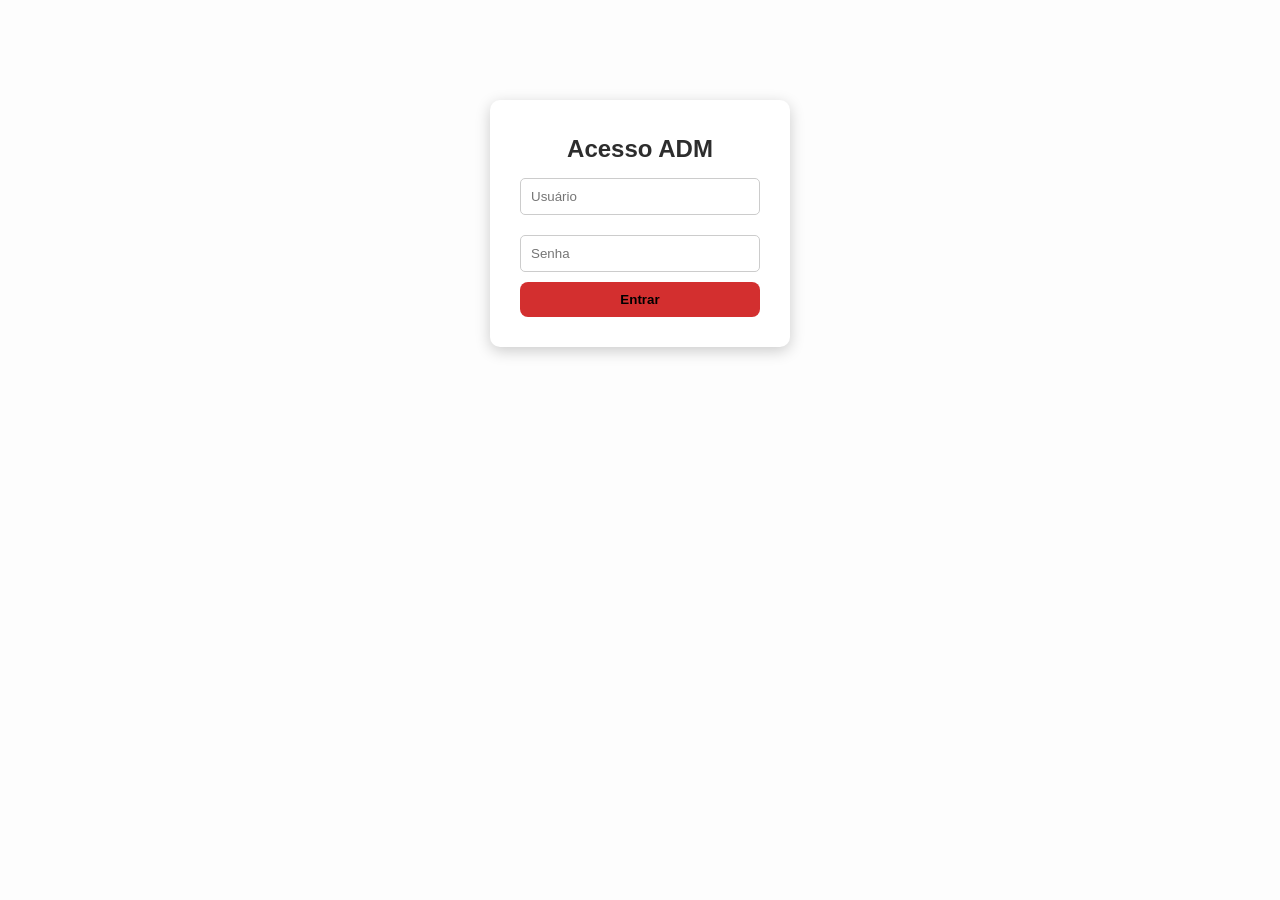
<file: admin.html>
<!DOCTYPE html>
<html lang="pt-br">


<head>
    <meta charset="UTF-8">
    <meta name="viewport" content="width=device-width, initial-scale=1.0">
    <title>Login Administrativo</title>
    <link rel="stylesheet" href="style.css">
    <style>
        .login-container {
            max-width: 300px;
            margin: 100px auto;
            background: white;
            padding: 30px;
            border-radius: 10px;
            box-shadow: 0 4px 15px rgba(0,0,0,0.2);
            text-align: center;
        }
        input {
            width: 100%;
            padding: 10px;
            margin: 10px 0;
            border: 1px solid #ccc;
            border-radius: 5px;
            box-sizing: border-box;
        }
        .btn-login {
            width: 100%;
            background-color: #d32f2f;
            font-weight: bold;
        }
    </style>
</head>
<body>

    <div class="login-container">
        <h2>Acesso ADM</h2>
        <input type="text" id="user" placeholder="Usuário">
        <input type="password" id="pass" placeholder="Senha">
        <button class="btn-login" onclick="validarLogin()">Entrar</button>
        <p id="erro" style="color: red; display: none; font-size: 14px; margin-top: 10px;">Dados incorretos!</p>
    </div>

   <script>
    function validarLogin() {
        const usuarioCorreto = "admin"; 
        const senhaCorreta = "123456";  

        const userIn = document.getElementById('user').value;
        const passIn = document.getElementById('pass').value;
        const erroMsg = document.getElementById('erro');

        if (userIn === usuarioCorreto && passIn === senhaCorreta) {
            // Criamos as duas chaves para garantir que ambas as "trancas" do dashboard aceitem
            localStorage.setItem('auth', 'true');
            localStorage.setItem('auth_persistence', 'true');
            
            // Redireciona para o Dashboard
            window.location.href = 'dashboard.html';
        } else {
            erroMsg.style.display = 'block';
        }
    }
</script>
</body>
</html>
</file>
<file: style.css>
/* Configurações Gerais e Cores */
:root {
    --primary: #d32f2f;       /* Vermelho Brasa */
    --primary-dark: #b71c1c;
    --accent: #ff9800;        /* Laranja Fogo */
    --bg: #fdfdfd;            /* Fundo Limpo */
    --text-dark: #2d2d2d;
    --text-light: #757575;
    --white: #ffffff;
    --shadow: 0 4px 12px rgba(0, 0, 0, 0.08);
}

* {
    margin: 0;
    padding: 0;
    box-sizing: border-box;
    font-family: 'Segoe UI', Roboto, Helvetica, Arial, sans-serif;
}

body {
    background-color: var(--bg);
    color: var(--text-dark);
    line-height: 1.6;
}

/* Header */
header {
    background-color: var(--white);
    padding: 30px 20px;
    text-align: center;
    border-bottom: 2px solid var(--primary);
    margin-bottom: 20px;
    box-shadow: var(--shadow);
}

header h1 {
    color: var(--primary);
    text-transform: uppercase;
    letter-spacing: 2px;
    font-size: 1.8rem;
}

header p {
    color: var(--text-light);
    font-size: 0.9rem;
}

/* Container Principal */
main, section {
    max-width: 600px;
    margin: 0 auto;
    padding: 20px;
}

/* Cards de Produtos (Cliente e ADM) */
.product-card, .admin-item {
    background: var(--white);
    border-radius: 12px;
    padding: 15px 20px;
    margin-bottom: 15px;
    display: flex;
    justify-content: space-between;
    align-items: center;
    box-shadow: var(--shadow);
    transition: transform 0.2s;
}

.product-card:hover {
    transform: translateY(-2px);
}

.product-info h3 {
    font-size: 1.1rem;
    color: var(--text-dark);
}

.product-info span {
    color: var(--primary-dark);
    font-weight: bold;
    display: block;
    margin-top: 5px;
}

/* Botões */
button {
    cursor: pointer;
    border: none;
    border-radius: 8px;
    padding: 10px 20px;
    font-weight: 600;
    transition: 0.3s;
}

.btn-add {
    background-color: var(--primary);
    color: white;
}

.btn-add:hover {
    background-color: var(--primary-dark);
}

.btn-remove {
    background-color: #ffebee;
    color: var(--primary-dark);
    font-size: 0.8rem;
}

/* Rodapé/Carrinho Fixo */
#cart-summary {
    position: fixed;
    bottom: 0;
    left: 0;
    width: 100%;
    background: var(--white);
    padding: 15px 20px;
    box-shadow: 0 -4px 15px rgba(0,0,0,0.1);
    display: flex;
    justify-content: center;
}

.btn-whatsapp {
    background-color: #25d366;
    color: white;
    width: 100%;
    max-width: 400px;
    padding: 15px;
    font-size: 1.1rem;
    display: flex;
    justify-content: center;
    align-items: center;
    gap: 10px;
    text-transform: uppercase;
}

/* Estilo do Dashboard e Formulários */
.metrics {
    display: grid;
    grid-template-columns: 1fr;
    gap: 15px;
    margin-bottom: 30px;
}

.card {
    background: var(--primary);
    color: white;
    padding: 20px;
    border-radius: 12px;
    text-align: center;
}

.card h3 { font-size: 0.9rem; opacity: 0.9; }
.card p { font-size: 2rem; font-weight: bold; }

input {
    width: 100%;
    padding: 12px;
    margin: 8px 0;
    border: 1px solid #ddd;
    border-radius: 8px;
    outline: none;
}

input:focus {
    border-color: var(--primary);
}

/* Responsividade */
@media (max-width: 480px) {
    header h1 { font-size: 1.5rem; }
    main { padding: 10px; }
}
</file>
